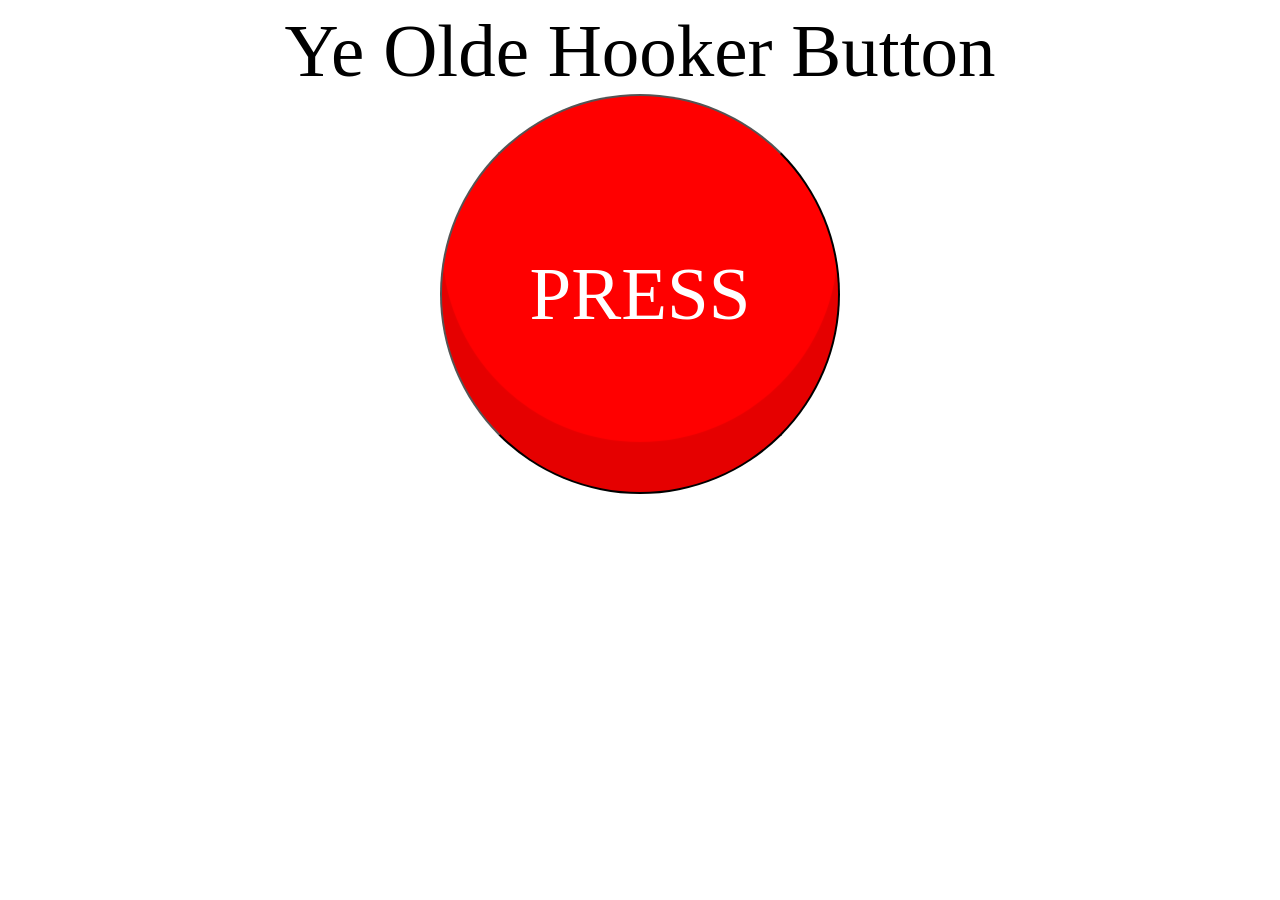
<file: index.html>
<!DOCTYPE html>
<html>
	<head>
		<title>hookerbuttonmain</title>
		<link rel="stylesheet" type="text/css" href="hookerbuttonmain.css"/>
		<script type="text/javascript" src="hookerbutton.js"></script>
	</head>
	<body>
		<div id='title'>Ye Olde Hooker Button</div>
		<div class="centerwrapper">
			<button onClick="spammable('hooker.mp3')" 
			class='red'>PRESS</button>
		</div>
	</body>
</html>
</file>
<file: hookerbuttonmain.css>
#title 
{
	font-family: Cursive;
	text-align: center;
	font-size: 75px;
}


button
{
	width: 400px;
	height: 400px;
	border-radius: 200px;
	outline: none;
	box-shadow: inset 0px -50px 1px rgba(0, 0, 0, 0.1);
	font-family: Impact;
	font-size: 75px;
	margin: 0 auto;
}


.red {
  	background-color: red;
  	color: white;
}


.red:hover 
{
  	background-color: #ff4444;
}


.red:active
{
	box-shadow: inset 0px -400px 1px rgba(0, 0, 0, 0.1);
	background-color: red;
	color: #f1f1f1;
}


.centerwrapper
{
	text-align: center;
	display: block;
}
</file>
